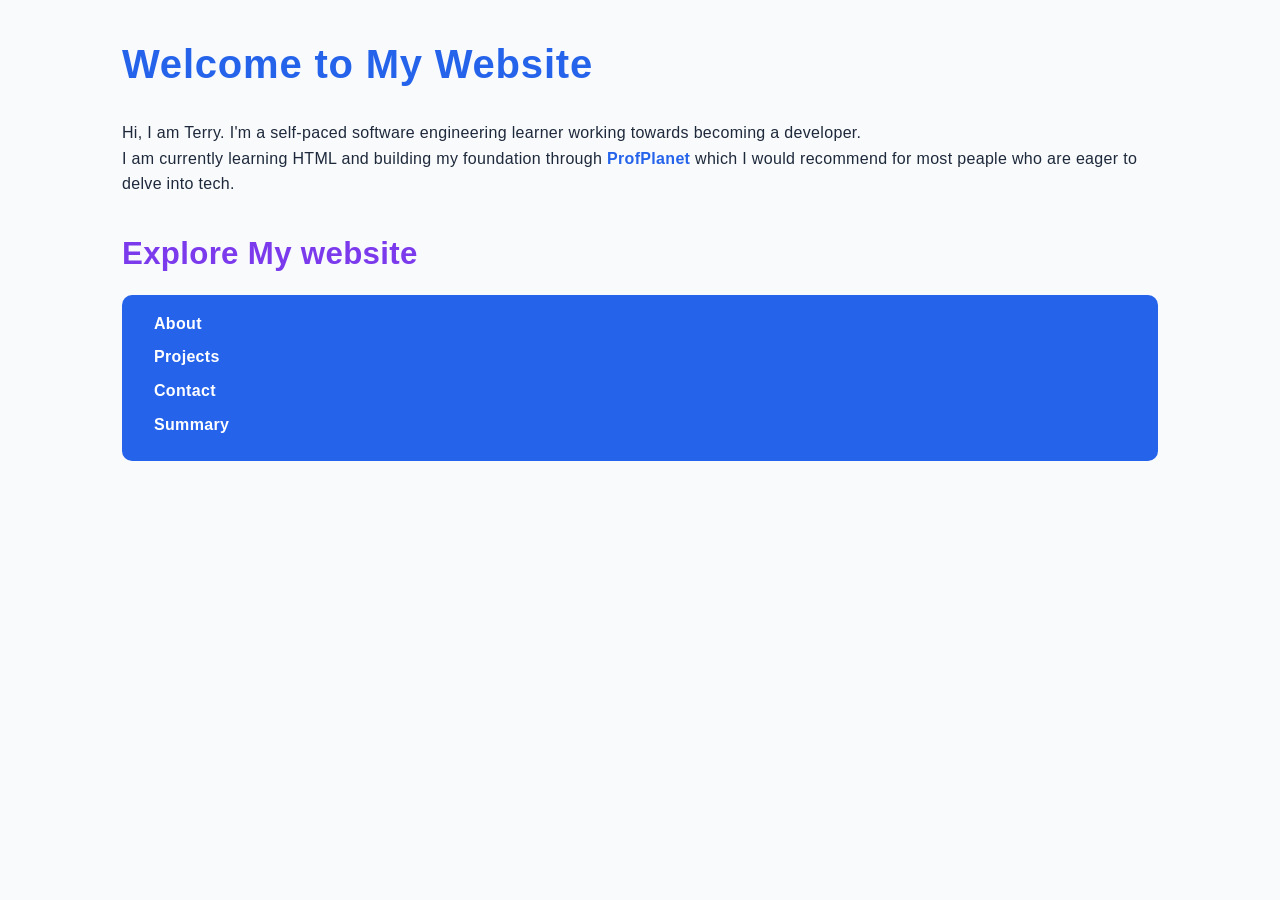
<file: index.html>
<!DOCTYPE html>
<html lang="en">
  <head>
    <meta charset="UTF-8" />
    <meta name="viewport" content="width=device-width, initial-scale=1.0" />
    <title>Terry | Home</title>

    <link rel="stylesheet" href="styles.css">
  </head>
  <body>
    <h1>Welcome to My Website</h1>

    <p>
      Hi, I am Terry. I'm a self-paced software engineering learner working towards becoming a developer.
    </p>

    <p>
      I am currently learning HTML and building my foundation through <a href="https://profplanetacademy.com">ProfPlanet</a> which I would recommend for most peaple who are eager to delve into tech.
    </p>

    <h2>Explore My website</h2>

  </body>

  <nav>
    <ul>
        <li><a href="about.html">About</a></li>
        <li><a href="projects.html">Projects</a></li>
        <li><a href="contact.html">Contact</a></li>
        <li><a href="summary.html">Summary</a></li>
    </ul>
</nav>

</html>
</file>
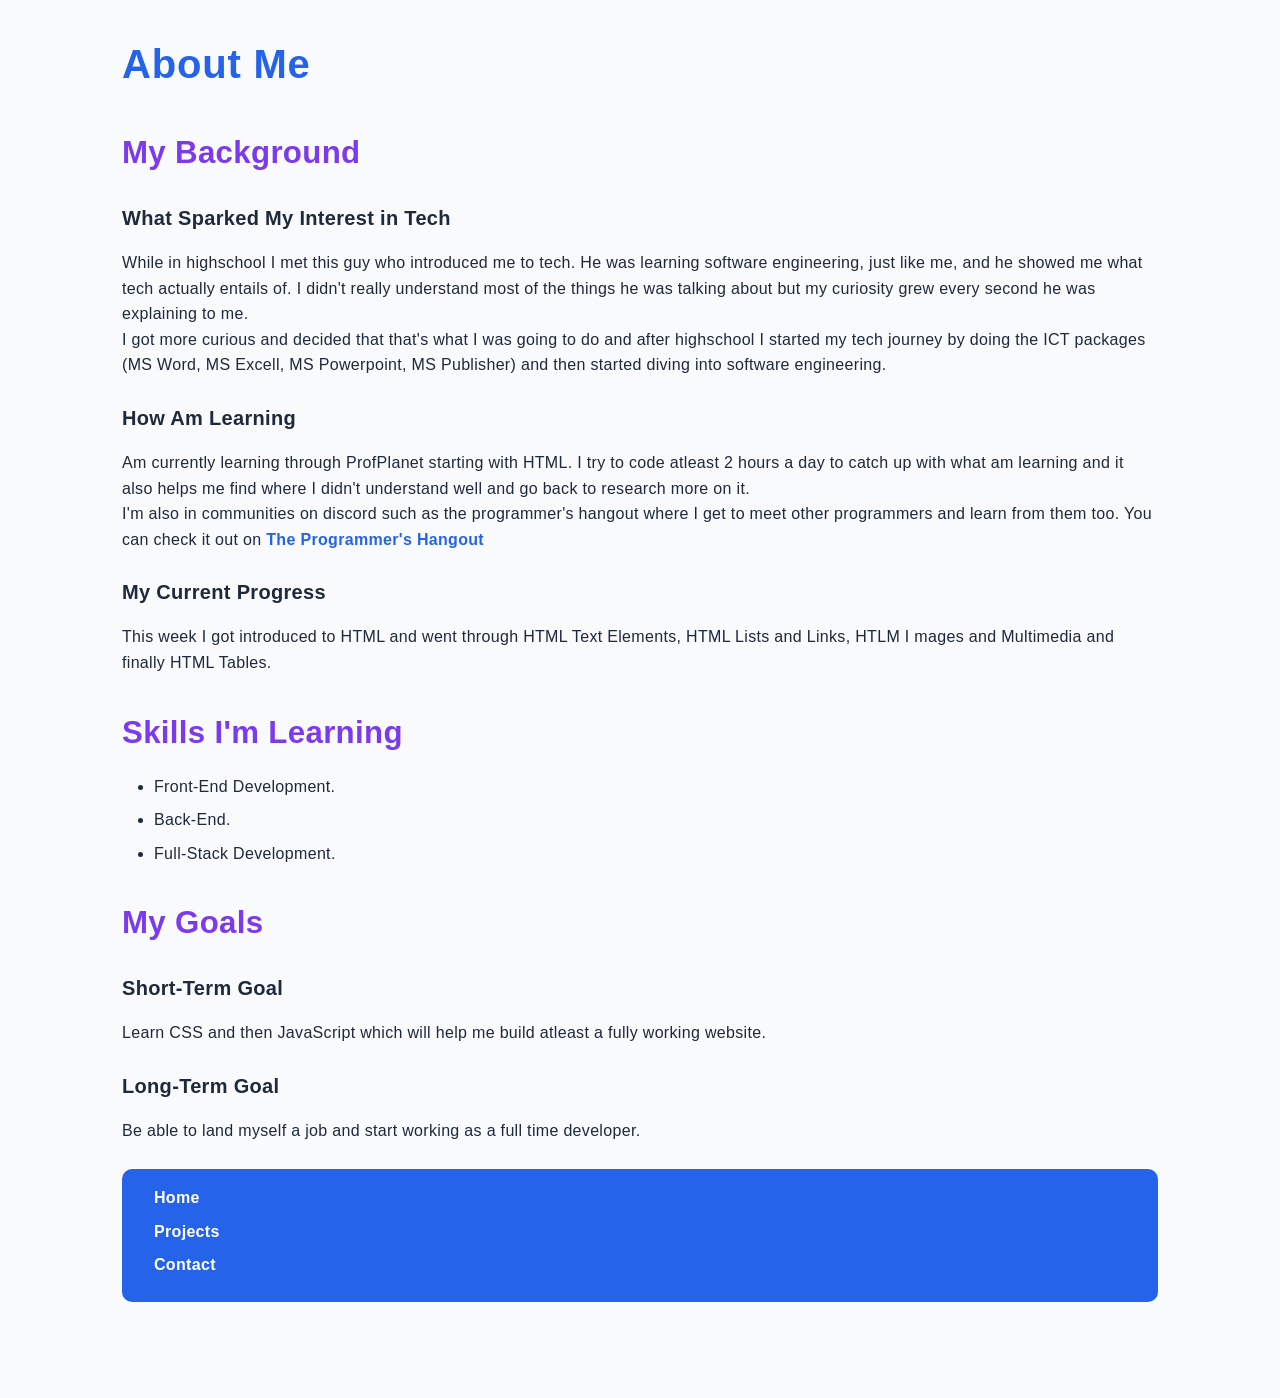
<file: about.html>
<!DOCTYPE html>
<html lang="en">
  <head>
    <meta charset="UTF-8" />
    <meta name="viewport" content="width=device-width, initial-scale=1.0" />
    <title>Terry | About</title>

    <link rel="stylesheet" href="styles.css">
  </head>
  <body>
    <h1>About Me</h1>

    <h2>My Background</h2>
    <h3>What Sparked My Interest in Tech</h3>

    <p>
      While in highschool I met this guy who introduced me to tech. He was learning software engineering, just like me, and he showed me what tech actually entails of. I didn't really understand most of the things he was talking about but my curiosity grew every second he was explaining to me.
    </p>

    <p>
      I got more curious and decided that that's what I was going to do and after highschool I started my tech journey by doing the ICT packages (MS Word, MS Excell, MS Powerpoint, MS Publisher) and then started diving into software engineering.
    </p>

    <h3>How Am Learning</h3>

    <p>
      Am currently learning through ProfPlanet starting with HTML. I try to code atleast 2 hours a day to catch up with what am learning and it also helps me find where I didn't understand well and go back to research more on it.
    </p>

    <p>
      I'm also in communities on discord such as the programmer's hangout where I get to meet other programmers and learn from them too. You can check it out on 
      <a href="https://discord.gg/programming">The Programmer's Hangout</a> 
    </p>

    <h3>My Current Progress</h3>

    <p>
      This week I got introduced to HTML and went through HTML Text Elements, HTML Lists and Links, HTLM I mages and Multimedia and finally HTML Tables.
    </p>

    <h2>Skills I'm Learning</h2>

    <ul>
      <li>Front-End Development.</li>
      <li>Back-End.</li>
      <li>Full-Stack Development.</li>
    </ul>

    <h2>My Goals</h2>

    <h3>Short-Term Goal</h3>

    <p>
      Learn CSS and then JavaScript which will help me build atleast a fully working website.
    </p>

    <h3>Long-Term Goal</h3>

    <p>
      Be able to land myself a job and start working as a full time developer.
    </p>
    <br>
    
  </body>

  <nav>
    <ul>
        <li><a href="index.html">Home</a></li>
        <li><a href="projects.html">Projects</a></li>
        <li><a href="contact.html">Contact</a></li>
    </ul>
</nav>

</html>
</file>
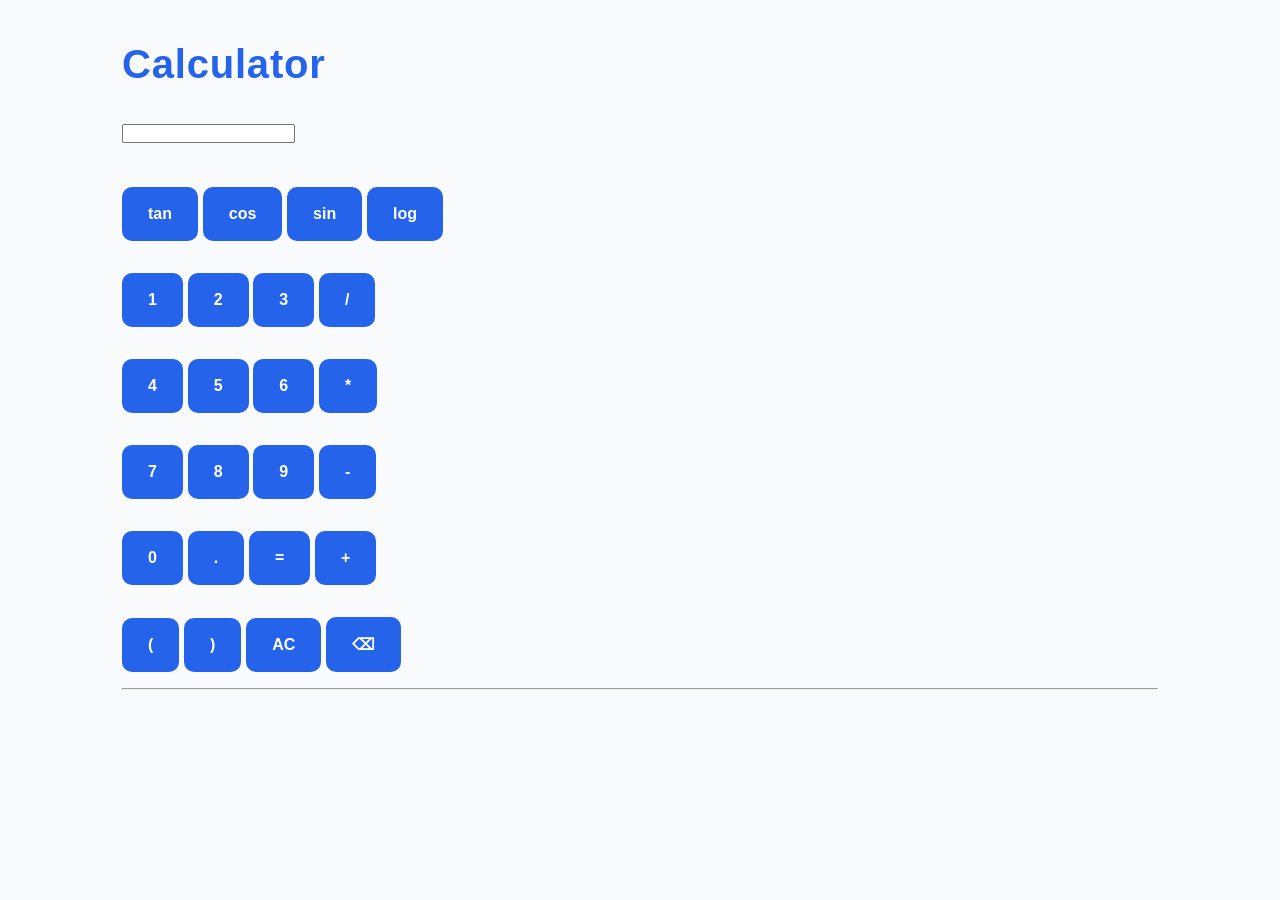
<file: calculator.html>
<!doctype html>
<html lang="en">
  <head>
    <meta charset="UTF-8" />
    <meta name="viewport" content="width=device-width, initial-scale=1.0" />

    <title>Terry's Calculator HTML</title>

    <link rel="stylesheet" href="styles.css" />
  </head>
  <body>
    <h1>Calculator</h1>

    <input type="text" />
    <br /><br />
    <button>tan</button>
    <button>cos</button>
    <button>sin</button>
    <button>log</button>
    <br>

    <button>1</button>
    <button>2</button>
    <button>3</button>
    <button>/</button>
    <br />

    <button>4</button>
    <button>5</button>
    <button>6</button>
    <button>*</button>
    <br />

    <button>7</button>
    <button>8</button>
    <button>9</button>
    <button>-</button>
    <br />

    <button>0</button>
    <button>.</button>
    <button>=</button>
    <button>+</button>
    <br />

    <button>(</button>
    <button>)</button>
    <button>AC</button>
    <button>⌫</button>
    <br />
    <hr />
  </body>
</html>
</file>
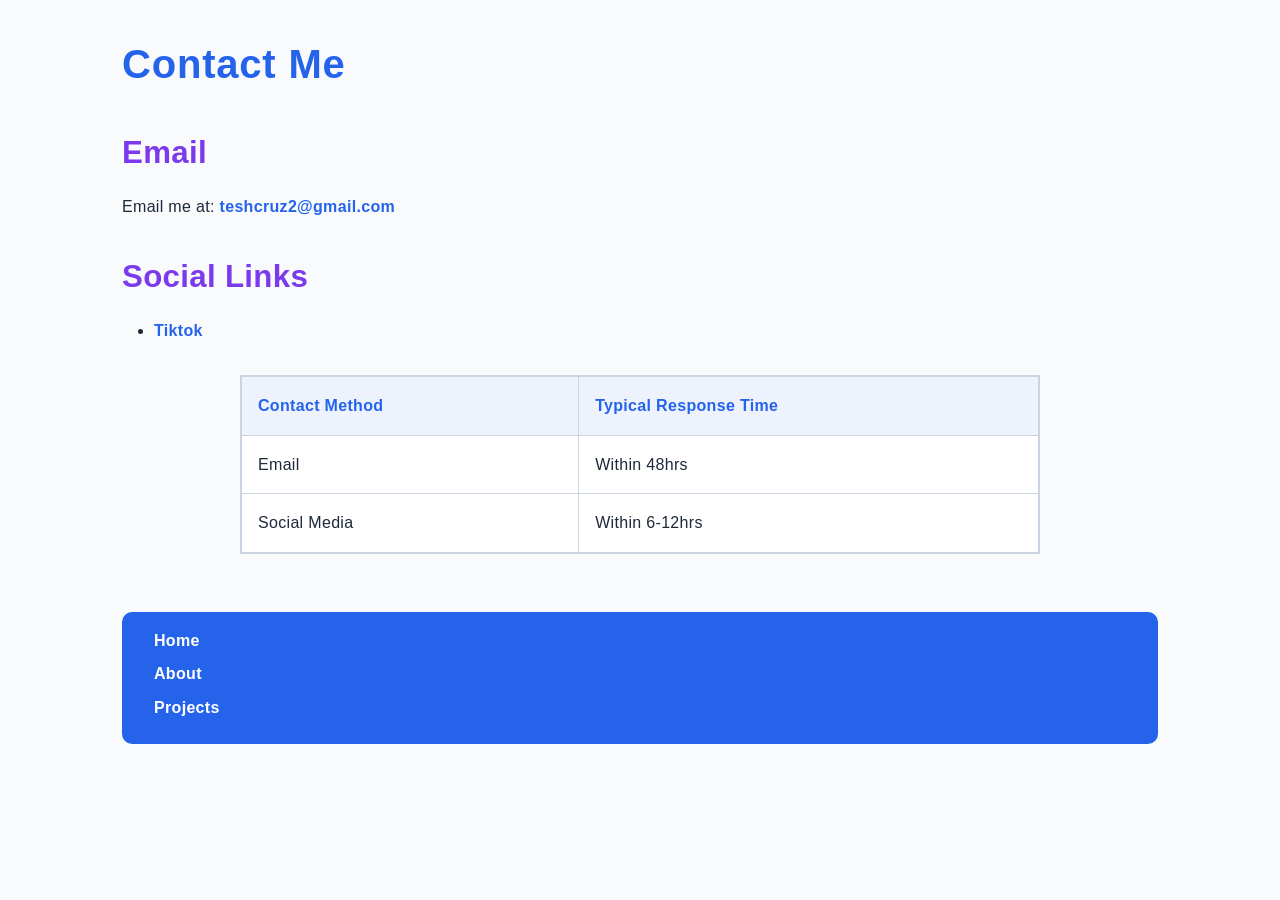
<file: contact.html>
<!DOCTYPE html>
<html lang="en">
  <head>
    <meta charset="UTF-8" />
    <meta name="viewport" content="width=device-width, initial-scale=1.0" />
    <title>Terry | Contact</title>

    <link rel="stylesheet" href="styles.css">
  </head>
  <body>
    <h1>Contact Me</h1>

    <h2>Email</h2>

    <p>
      Email me at: 
      <a href="mailto:teshcruz2@gmail.com">
    teshcruz2@gmail.com
      </a>
    </p>
    
    <h2>Social Links</h2>

    <ul>
      <li>
        <a href="https://www.tiktok.com/@teshcruz?_r=1&_t=ZS-98wGsSjtLRU">Tiktok</a>
      </li>
    </ul>

    <table>
      <tr>
        <th>Contact Method</th>
        <th>Typical Response Time</th>
      </tr>

      <tr>
        <td>Email</td>
        <td>Within 48hrs</td>
      </tr>

      <tr>
        <td>Social Media</td>
        <td>Within 6-12hrs</td>
      </tr>
    </table>
    <br>

  </body>

  <nav>
    <ul>
        <li><a href="index.html">Home</a></li>
        <li><a href="about.html">About</a></li>
        <li><a href="projects.html">Projects</a></li>
    </ul>
</nav>

</html>
</file>
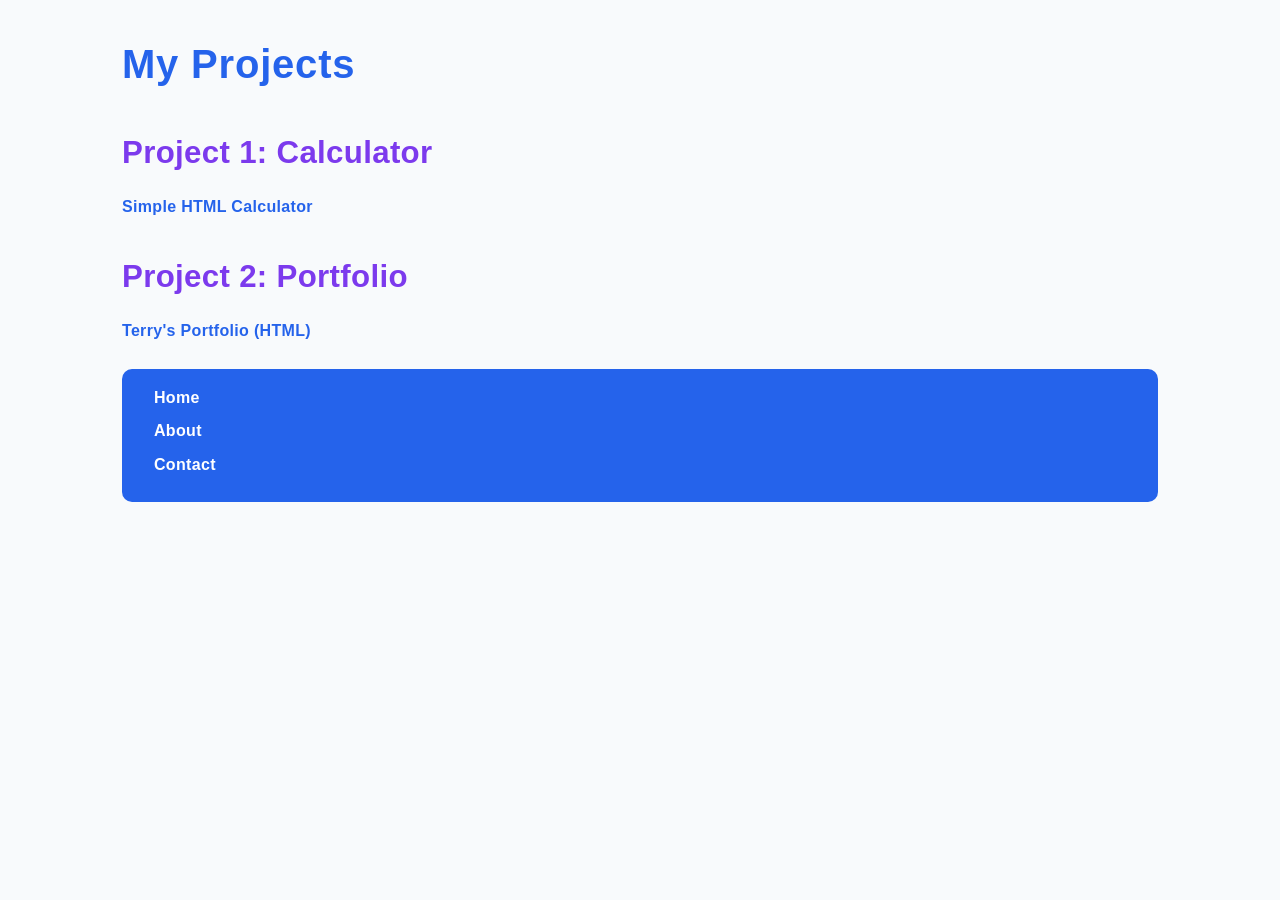
<file: projects.html>
<!DOCTYPE html>
<html lang="en">
  <head>
    <meta charset="UTF-8" />
    <meta name="viewport" content="width=device-width, initial-scale=1.0" />
    <title>Terry | Projects</title>

    <link rel="stylesheet" href="styles.css">
  </head>
  <body>
    <h1>My Projects</h1>
    <h2>Project 1: Calculator</h2>

    <p>
      <a href="calculator.html">Simple HTML Calculator</a>
    </p>

    <h2>Project 2: Portfolio</h2>

    <p>
      <a href="http://localhost:5500/">Terry's Portfolio (HTML)</a>
    </p>
    <br>

  </body>

  <nav>
    <ul>
        <li><a href="index.html">Home</a></li>
        <li><a href="about.html">About</a></li>
        <li><a href="contact.html">Contact</a></li>
    </ul>
</nav>

</html>
</file>
<file: styles.css>
*, *::before, *::after {
    box-sizing: border-box;
}

* {
    margin: 0;
    padding: 0;
}

:root {
  /*Colors*/
  --color-primary: #2563eb;
  --color-secondary: #7c3aed;
  --color-text: #1e293b;
  --color-background: #f8fafc;
  --color-white: #ffffff;
  --color-border: #cbd5e1;

  /*font sizes*/
  --text-sm: 0.875rem;
  --text-base: 1rem;
  --text-lg: 1.25rem;
  --text-xl: 1.953rem;
  --text-xxl: 2.5rem;

  /*spacing*/
  --spacing-xs: 0.5rem;
  --spacing-sm: 1rem;
  --spacing-md: 1.5rem;
  --spacing-lg: 2rem;
  --spacing-xl: 4rem;

  --radius: 10px;
}

body {
  font-family: Arial, sans-serif;
  font-size: var(--text-base);
  line-height: 1.6;
  letter-spacing: 0.02em;
  color: var(--color-text);
  background-color: var(--color-background);
}

.container {
  max-width: 1100px;
  margin: 0 auto;
  padding: var(--spacing-md);
}

body {
  max-width: 1100px;
  margin: 0 auto;
  padding: var(--spacing-lg);
}

h1 {
  font-size: var(--text-xxl);
  margin-bottom: var(--spacing-md);
  color: var(--color-primary);
  letter-spacing: 0.02em;
}

h2 {
  font-size: var(--text-xl);
  margin-top: var(--spacing-lg);
  margin-bottom: var(--spacing-sm);
  color: var(--color-secondary);
}

h3 {
  font-size: var(--text-lg);
  margin-top: var(--spacing-md);
  margin-bottom: var(--spacing-sm);
}

p {
  margin-bottom: var(--spacing-md)
  max-width: 750px;
}

a {
  color: var(--color-primary);
  text-decoration: none;
  font-weight: bold;
}

a:hover {
  text-decoration: underline;
}

ul,
ol {
  margin-bottom: var(--spacing-md) 0;
  padding-left: var(--spacing-lg);
}

li {
  margin-bottom: var(--spacing-xs);
}

button {
  display: inline-block;

  padding: var(--spacing-sm) var(--spacing-md);
  margin: var(--spacing-sm) 0;

  background-color: var(--color-primary);
  color: var(--color-white);

  border: 2px solid var(--color-primary);
  border-radius: var(--radius);

  font-size: var(--text-base);
  font-weight: bold;

  cursor: pointer;

  transition: 0.3s ease;
}

button:hover {
  background-color: var(--color-secondary);
  border-color: var(--color-secondary);
  transform: translateY(-5px);
}

table {
  width: 100%;
  max-width: 800px;

  margin: var(--spacing-lg) auto;

  border-collapse: collapse;

  background-color: var(--color-white);
  border: 2px solid var(--color-border);
}

th,
td {
  padding: var(--spacing-sm);
  border: 1px solid var(--color-border);
  text-align: left;
}

th {
  background-color: hsl(220, 80%, 96%);
  color: var(--color-primary);
}

img {
  display: block;

  max-width: 100%;
  height: auto;

  margin: var(--spacing-lg) auto;
  border-radius: var(--radius);
}

tr:hover {
  background-color: rgba(37, 99, 235, 0.08);
}

.button {
  display:inline-block;

  padding: var(--spacing-sm) var(--spacing-md);
  margin: var(--spacing-sm) 0;

  background-color: var(--color-primary);
  color: var(--color-white);

  border: 2px solid var(--color-primary);
  border-radius: var(--radius);

  text-decoration: none;
  font-weight: bold;

  transition: 0.3 ease;
}

.button:hover {
  background-color: var(--color-secondary);
  border-color: var(--color-secondary);
  color: var(--color-white);
  text-decoration: none;
  transform: translateY(-2px);
}

nav {
  margin-bottom: var(--spacing-xl);
  padding: var(--spacing-sm);

  background-color: var(--color-primary);
  border-radius: var(--radius);
}

nav ul {
  daisplay: flex;
  justify-content: center;
  gap: var(--spacing-md);

  list-style: none;
  margin: 0;
  padding: 0;
}

nav a {
  color: var(--color-white);
  padding: var(--spacing-xs) var(--spacing-sm);
}

nav a:hover {
  background-color: rgba(255, 255, 255, 0.2);
  color: var(--color-white);
  border-radius: var(--radius);
  text-decoration: none;
}
</file>
